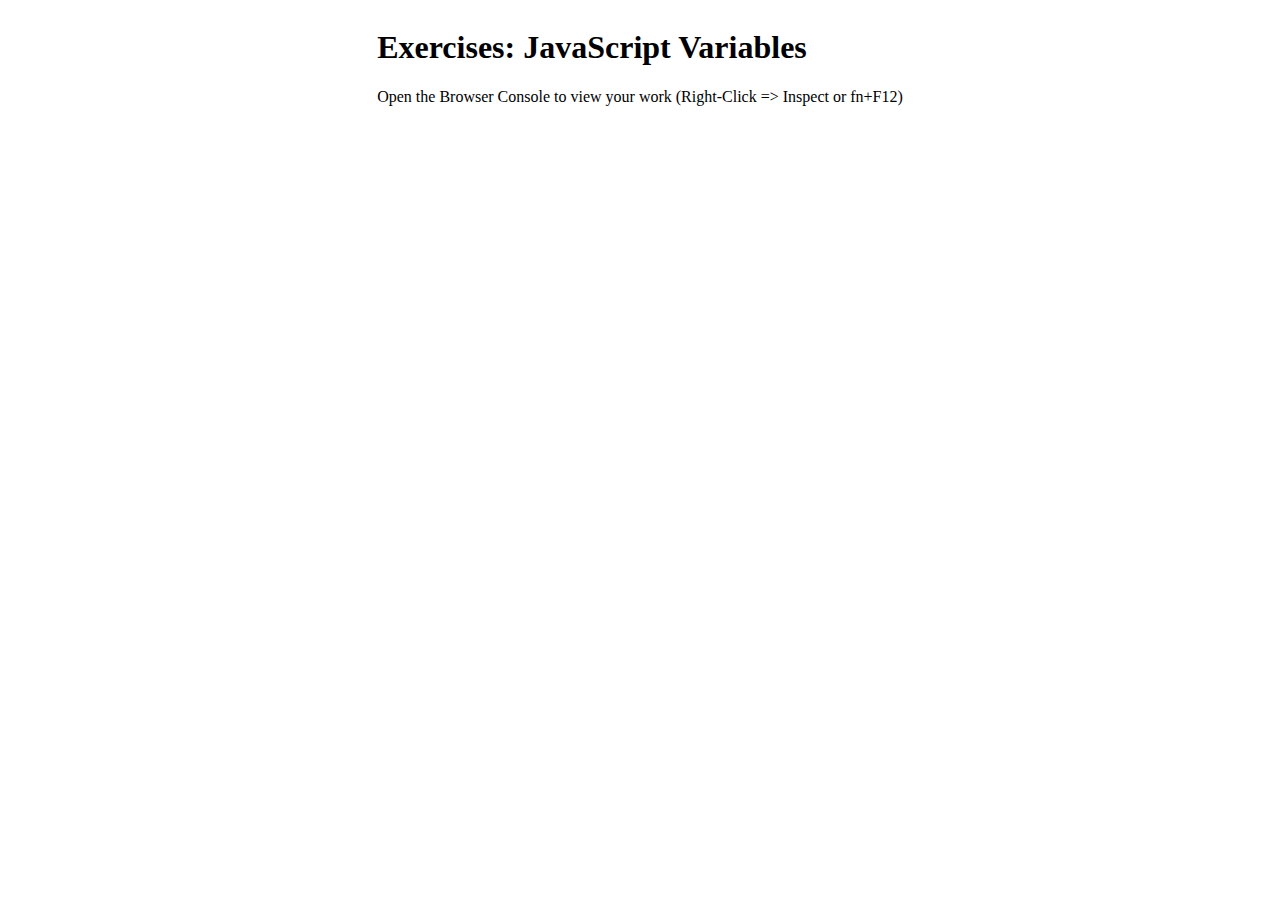
<file: Operators_Exercise/index.html>
<!DOCTYPE html>
<html lang="en">

<head>
    <meta charset="UTF-8" />
    <meta name="viewport" content="width=device-width, initial-scale=1.0" />
    <title>JavaScript Operators</title>
</head>

<body>
    <main style="display: flex; justify-content: center; align-items: center">
        <div>
            <h1>Exercises: JavaScript Variables</h1>
            <p>
                Open the Browser Console to view your work (Right-Click => Inspect or fn+F12)
            </p>
        </div>
    </main>
    <script src="app.js"></script>
</body>

</html>
</file>
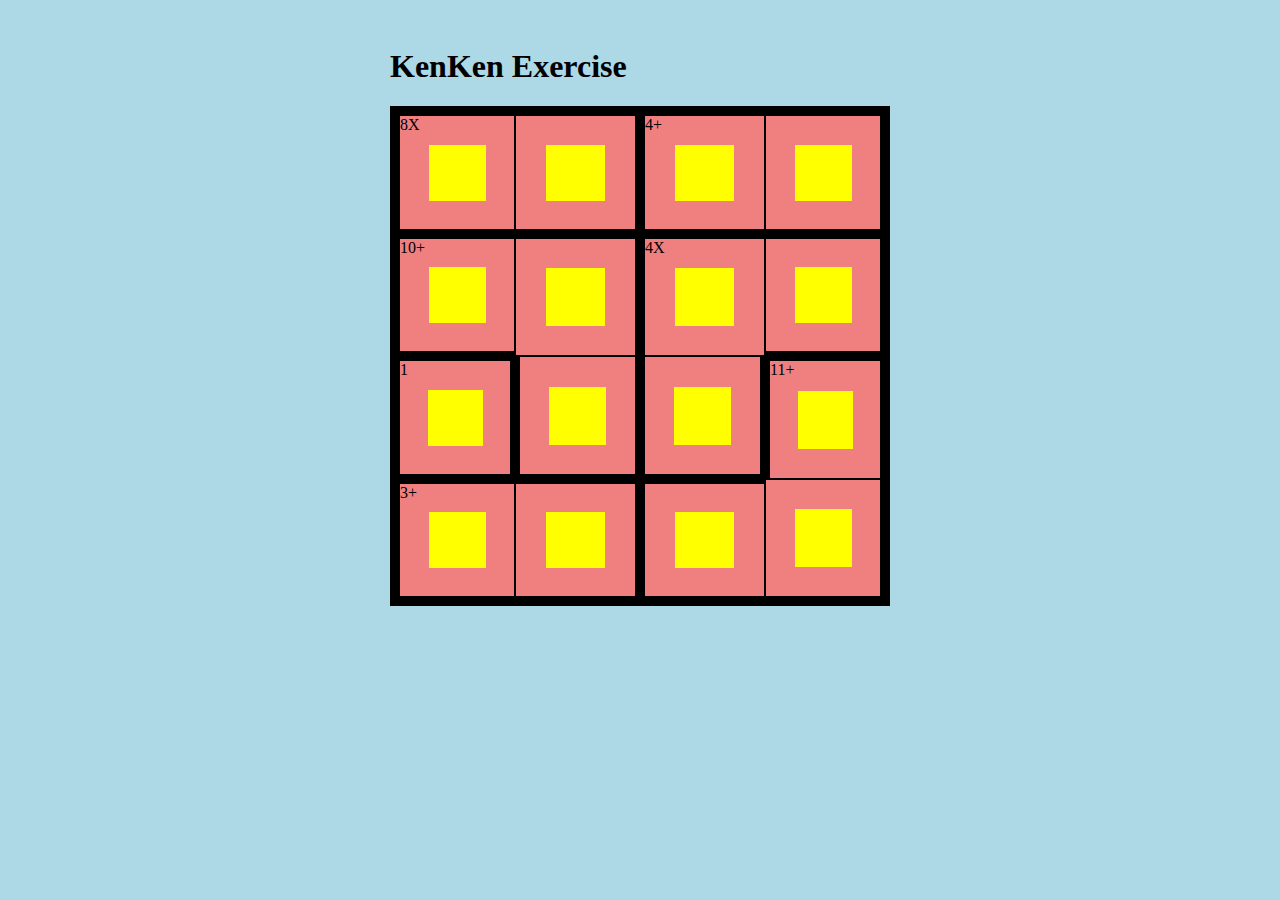
<file: kenken.html>
<!DOCTYPE html>
<html lang="en">

<head>
    <meta charset="UTF-8">
    <meta http-equiv="X-UA-Compatible" content="IE=edge">
    <meta name="viewport" content="width=device-width, initial-scale=1.0">

    <link rel="stylesheet" href="kencss.css">
    <title>KenKenExercise</title>
</head>

<body>
    <h1>KenKen Exercise</h1>
    <main>
        <div class="grid">
            <div id="box1" class="grid-item">
                <span class="prompt">8X</span><span class="answer" contenteditable=""></span>
            </div>
            <div id="box2" class="grid-item">
                <span class="prompt"></span><span class="answer" contenteditable=""></span>
            </div>
            <div id="box3" class="grid-item">
                <span class="prompt">4+</span><span class="answer" contenteditable=""></span>
            </div>
            <div id="box4" class="grid-item">
                <span class="prompt"></span><span class="answer" contenteditable=""></span>
            </div>
            <div id="box5" class="grid-item">
                <span class="prompt">10+</span><span class="answer" contenteditable=""></span>
            </div>
            <div id="box6" class="grid-item">
                <span class="prompt"></span><span class="answer" contenteditable=""></span>
            </div>
            <div id="box7" class="grid-item">
                <span class="prompt">4X</span><span class="answer" contenteditable=""></span>
            </div>
            <div id="box8" class="grid-item">
                <span class="prompt"></span><span class="answer" contenteditable=""></span>
            </div>
            <div id="box9" class="grid-item">
                <span class="prompt">1</span><span class="answer" contenteditable=""></span>
            </div>
            <div id="box10" class="grid-item">
                <span class="prompt"></span><span class="answer" contenteditable=""></span>
            </div>
            <div id="box11" class="grid-item">
                <span class="prompt"></span><span class="answer" contenteditable=""></span>
            </div>
            <div id="box12" class="grid-item">
                <span class="prompt">11+</span><span class="answer" contenteditable=""></span>
            </div>
            <div id="box13" class="grid-item">
                <span class="prompt">3+</span><span class="answer" contenteditable=""></span>
            </div>
            <div id="box14" class="grid-item">
                <span class="prompt"></span><span class="answer" contenteditable=""></span>
            </div>
            <div id="box15" class="grid-item">
                <span class="prompt"></span><span class="answer" contenteditable=""></span>
            </div>
            <div id="box16" class="grid-item">
                <span class="prompt"></span><span class="answer" contenteditable=""></span>
            </div>

        </div>
        <div></div>
    </main>
</body>

</html>
</file>
<file: kencss.css>
body {
            width: fit-content;
            height: fit-content;
            margin: 3rem auto;
            padding: 0;
            background-color: lightblue;
        }
        
        .grid {
            display: grid;
            grid-template-columns: repeat(4, 1fr);
            grid-template-rows: repeat(r, 1fr);
            width: 500px;
            height: 500px;
        }
        
        .grid-item {
            position: relative;
            display: flex;
            justify-content: center;
            align-items: center;
            background-color: lightcoral;
        }
        
        #box1 {
            border-top: 10px solid black;
            border-right: 1px solid black;
            border-bottom: 5px solid black;
            border-left: 10px solid black;
        }
        
        #box2 {
            border-top: 10px solid black;
            border-right: 5px solid black;
            border-bottom: 5px solid black;
            border-left: 1px solid black;
        }
        
        #box3 {
            border-top: 10px solid black;
            border-right: 1px solid black;
            border-bottom: 5px solid black;
            border-left: 5px solid black;
        }
        
        #box4 {
            border-top: 10px solid black;
            border-right: 10px solid black;
            border-bottom: 5px solid black;
            border-left: 1px solid black;
        }
        
        #box5 {
            border-top: 5px solid black;
            border-right: 1px solid black;
            border-bottom: 5px solid black;
            border-left: 10px solid black;
        }
        
        #box6 {
            border-top: 5px solid black;
            border-right: 5px solid black;
            border-bottom: 1px solid black;
            border-left: 1px solid black;
        }
        
        #box7 {
            border-top: 5px solid black;
            border-right: 1px solid black;
            border-bottom: 1px solid black;
            border-left: 5px solid black;
        }
        
        #box8 {
            border-top: 5px solid black;
            border-right: 10px solid black;
            border-bottom: 5px solid black;
            border-left: 1px solid black;
        }
        
        #box9 {
            border-top: 5px solid black;
            border-right: 5px solid black;
            border-bottom: 5px solid black;
            border-left: 10px solid black;
        }
        
        #box10 {
            border-top: 1px solid black;
            border-right: 5px solid black;
            border-bottom: 5px solid black;
            border-left: 5px solid black;
        }
        
        #box11 {
            border-top: 1px solid black;
            border-right: 5px solid black;
            border-bottom: 5px solid black;
            border-left: 5px solid black;
        }
        
        #box12 {
            border-top: 5px solid black;
            border-right: 10px solid black;
            border-bottom: 1px solid black;
            border-left: 5px solid black;
        }
        
        #box13 {
            border-top: 5px solid black;
            border-right: 1px solid black;
            border-bottom: 10px solid black;
            border-left: 10px solid black;
        }
        
        #box14 {
            border-top: 5px solid black;
            border-right: 5px solid black;
            border-bottom: 10px solid black;
            border-left: 1px solid black;
        }
        
        #box15 {
            border-top: 5px solid black;
            border-right: 1px solid black;
            border-bottom: 10px solid black;
            border-left: 5px solid black;
        }
        
        #box16 {
            border-top: 1px solid black;
            border-right: 10px solid black;
            border-bottom: 10px solid black;
            border-left: 1px solid black;
        }
        
        .prompt {
            position: absolute;
            left: 0;
            top: 0;
        }
        
        .answer {
            width: 50%;
            height: 50%;
            text-align: center;
            background-color: yellow;
        }
</file>
